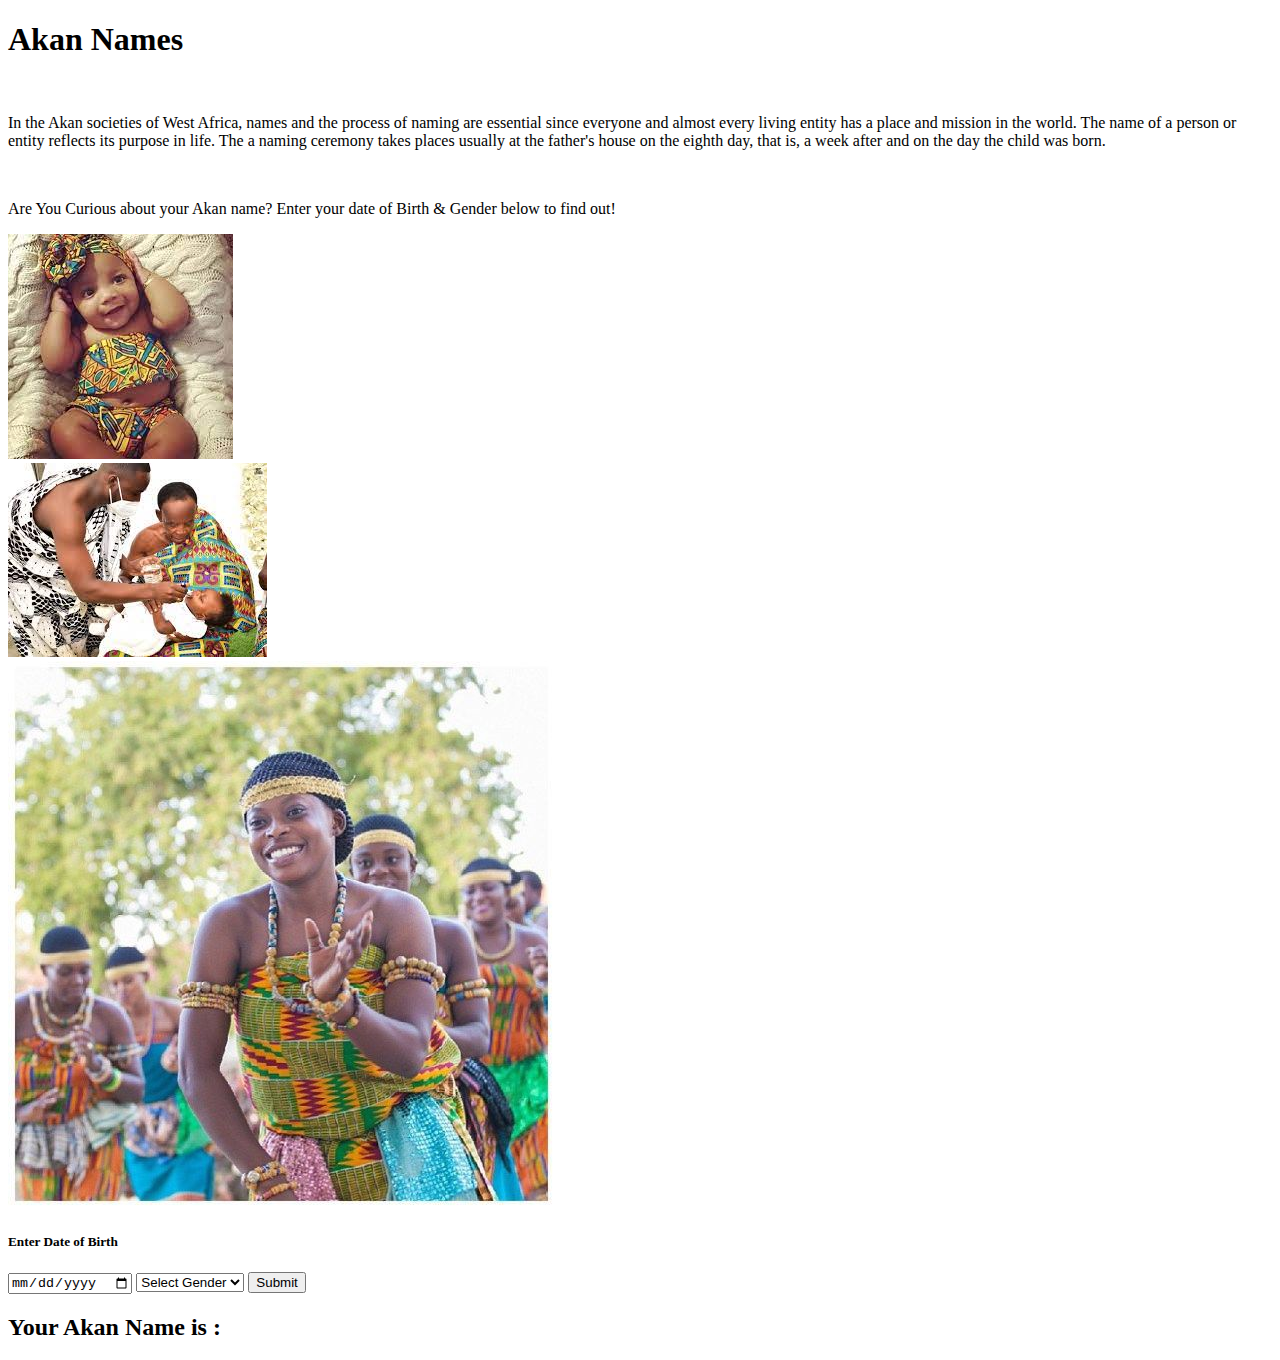
<file: index.html>
<!DOCTYPE html>
<html>
  <head>
    <meta name="author" content="Lawrence Karani" />
    <meta name="viewport" content="width=device-width, initial-scale=1.0" />
    <link
      rel="stylesheet"
      href="https://cdn.jsdelivr.net/npm/bootstrap@4.1.3/dist/css/bootstrap.min.css"
      integrity="sha384-MCw98/SFnGE8fJT3GXwEOngsV7Zt27NXFoaoApmYm81iuXoPkFOJwJ8ERdknLPMO"
      crossorigin="anonymous"
    />
    <link rel="stylesheet" href="css/akan.css" type="css/" />
  </head>
  <div class="container">
    <div class="row">
      <h1></h1>
      <p></p>
    </div>
    <div class="row">
      <div class="col-md-7">
        <div class="jumbotron">
          <h1>Akan Names</h1>
          <br />
          <p>
            In the Akan societies of West Africa, names and the process of
            naming are essential since everyone and almost every living entity
            has a place and mission in the world. The name of a person or entity
            reflects its purpose in life. The a naming ceremony takes places
            usually at the father's house on the eighth day, that is, a week
            after and on the day the child was born.
          </p>
          <br />
          <p>
            Are You Curious about your Akan name? Enter your date of Birth &
            Gender below to find out!
          </p>
        </div>
      </div>

      <div class="col-md-5">
        <div
          id="carouselExampleSlidesOnly"
          class="carousel slide"
          data-bs-ride="carousel"
        >
          <div class="carousel-inner">
            <div class="carousel-item active">
              <img
                src="images/akan_baby_naming.jpeg"
                class="d-block w-100"
                alt="..."
              />
            </div>
            <div class="carousel-item">
              <img
                src="images/akan_naming.jpeg"
                class="d-block w-100"
                alt="..."
              />
            </div>
            <div class="carousel-item">
              <img src="images/women.jpeg" class="d-block w-100" alt="..." />
            </div>
          </div>
        </div>
      </div>
    </div>
    <div class="row">
      <div class="col-md-4">
        <div class="card card-body h-100">
          <div class="card-body">
            <h5 class="card-title">Enter Date of Birth</h5>
            <form class="row">
              <input type="date" id="birthday" name="birthday" />
              <select name="gender" id="gender">
                <option value="none" selected disabled hidden>
                  Select Gender
                </option>
                <option value="male">Male</option>
                <option value="female">Female</option>
              </select>

              <button type="button" id="submit" class="btn btn-primary">
                Submit
              </button>
            </form>
          </div>
        </div>
      </div>
      <div class="col-md-1"></div>
      <div class="col-md-7">
        <div class="card card-body h-100">
          <div class="card-body">
            <h2>Your Akan Name is :<span id="akanName"></span></h2>
          </div>
        </div>
      </div>
    </div>
  </div>
  <body>
    <script src="js/main.js"></script>
    <script
      src="https://cdn.jsdelivr.net/npm/@popperjs/core@2.11.6/dist/umd/popper.min.js"
      integrity="sha384-oBqDVmMz9ATKxIep9tiCxS/Z9fNfEXiDAYTujMAeBAsjFuCZSmKbSSUnQlmh/jp3"
      crossorigin="anonymous"
    ></script>
    <script
      src="https://cdn.jsdelivr.net/npm/bootstrap@5.2.2/dist/js/bootstrap.min.js"
      integrity="sha384-IDwe1+LCz02ROU9k972gdyvl+AESN10+x7tBKgc9I5HFtuNz0wWnPclzo6p9vxnk"
      crossorigin="anonymous"
    ></script>
  </body>
</html>
</file>
<file: css/akan.css>
.carousel-inner > carousel-item > img,
.carousel-inner > carousel-item > a > img {
  display: block;
  width: auto;
  margin: auto;
}

.card {
  margin: auto;
}

button {
  margin: 20px;
}
</file>
